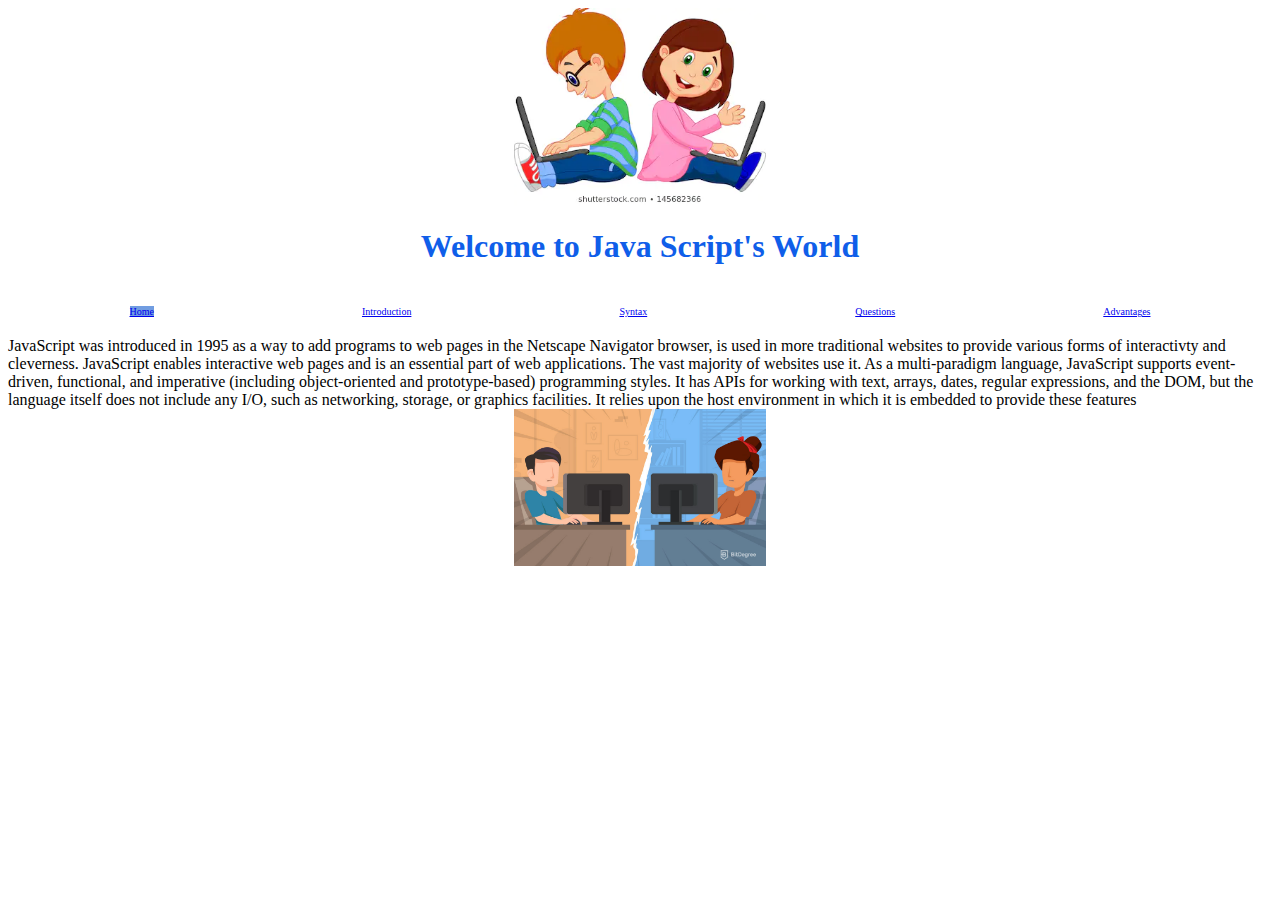
<file: index.html>
<!DOCTYPE html>
<html>
    <head>
    	<title>Java Script's World</title>
    	<link rel="stylesheet" href="https://stackpath.bootstrapcdn.com/bootstrap/4.1.1/css/bootstrap.min.css" integrity="sha384-WskhaSGFgHYWDcbwN70/dfYBj47jz9qbsMId/iRN3ewGhXQFZCSftd1LZCfmhktB" crossorigin="anonymous">
        <!-- style -->
        <link rel="stylesheet" href="index.css">
       
    </head>
    <body>

        <img src="image0.jpg" class="center"/>
    
        <h1 style="color:#0F5EE9;" align="center" > Welcome to Java Script's World </h1>
   
    	<div class="grid">

            <div class="grid-item"> 
                <a class="btn btn-primary" href="concept.html" role="button" style="background-color:#719DE1"> Home</a>
             </div>

			 <div class="grid-item"> 
				<a class="btn btn-primary" href="concept.html" role="button"> Introduction</a>
			 </div>

			 <div class="grid-item"> 
				<a class="btn btn-primary" href="example.html" role="button"> Syntax </a> 
			 </div>

			 <div class="grid-item"> 
				<a class="btn btn-primary" href="questions.html" role="button">Questions</a>
			  </div>

            <div class="grid-item"> 
                <a class="btn btn-primary" href="development.html" role="button">Advantages</a>
            </div>
		</div>
    	<div class="container">
    	JavaScript was introduced in 1995 as a way to add programs to web pages in the Netscape Navigator browser, is used in more traditional websites to provide various forms of interactivty and cleverness. JavaScript enables interactive web pages and is an essential part of web applications. The vast majority of websites use it. As a multi-paradigm language, JavaScript supports event-driven, functional, and imperative (including object-oriented and prototype-based) programming styles. It has APIs for working with text, arrays, dates, regular expressions, and the DOM, but the language itself does not include any I/O, such as networking, storage, or graphics facilities. It relies upon the host environment in which it is embedded to provide these features
        </div>
        <img src="image1.jpg" class="center"/>
        
    </body>
</html>
</file>
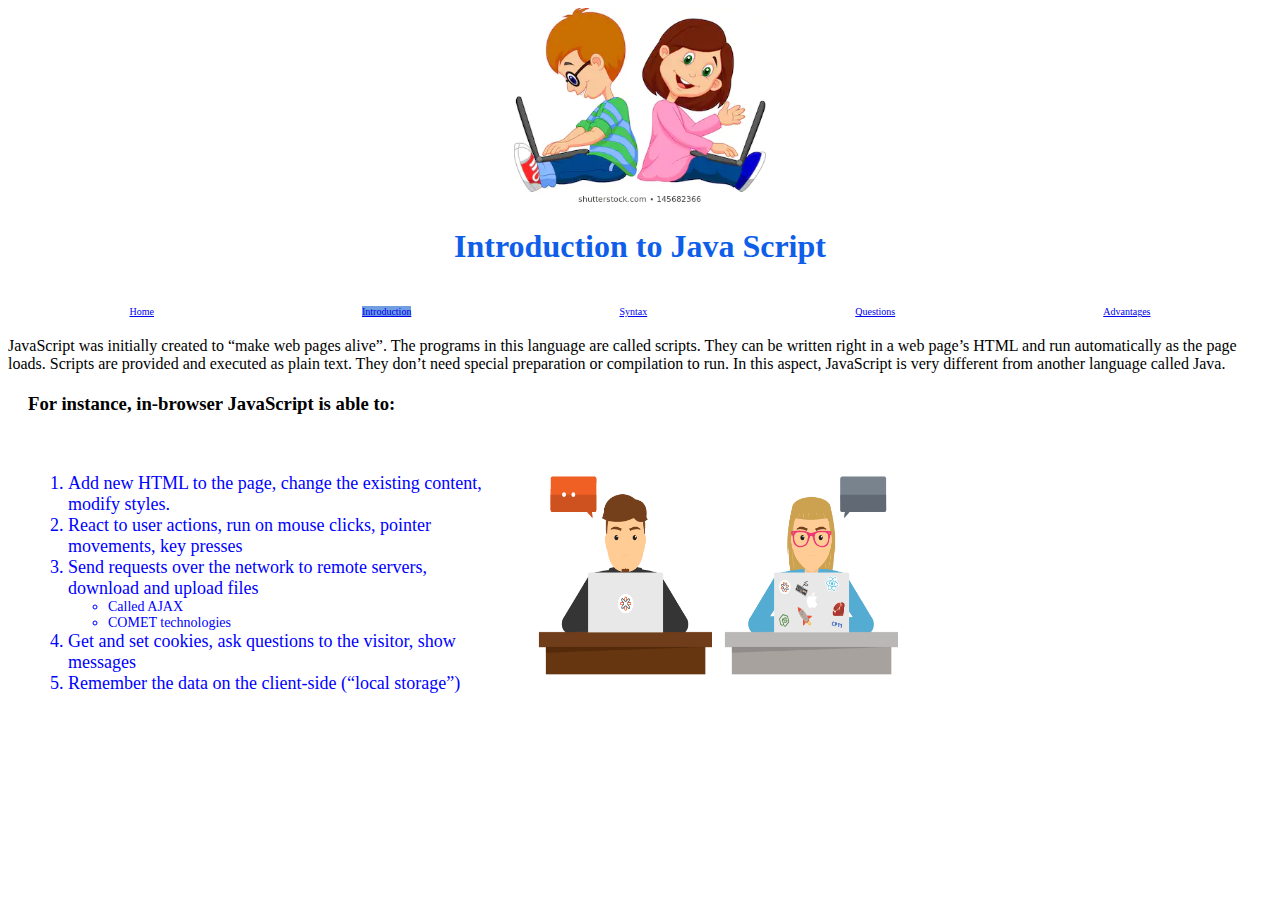
<file: concept.html>
<!DOCTYPE html>
<html>
    <head>
    	<title>Java Script's World</title>
    	<link rel="stylesheet" href="https://stackpath.bootstrapcdn.com/bootstrap/4.1.1/css/bootstrap.min.css" integrity="sha384-WskhaSGFgHYWDcbwN70/dfYBj47jz9qbsMId/iRN3ewGhXQFZCSftd1LZCfmhktB" crossorigin="anonymous">
       <link rel="stylesheet" href="inheritance.css">
        
    </head>
    <body>
    	<img src="image0.jpg" class="center">
    	<h1 style="color:#0F5EE9;" align="center" > Introduction to Java Script </h1>

    	<div class="grid">

         <div class="grid-item"> 
                <a class="btn btn-primary" href="concept.html" role="button"> Home</a>
          </div>

			   <div class="grid-item"> 
				  <a class="btn btn-primary" href="index.html" role="button" style="background-color:#719DE1"> Introduction</a>
			   </div>

			   <div class="grid-item"> 
				  <a class="btn btn-primary" href="example.html" role="button"> Syntax </a> 
			   </div>

			   <div class="grid-item"> 
				  <a class="btn btn-primary" href="questions.html" role="button">Questions</a>
			   </div>

          <div class="grid-item"> 
              <a class="btn btn-primary" href="development.html" role="button">Advantages</a>
          </div>
		    </div>

      <div class="container">
       JavaScript was initially created to “make web pages alive”.
        The programs in this language are called scripts. They can be written right in a web page’s HTML and run automatically as the page loads.
        Scripts are provided and executed as plain text. They don’t need special preparation or compilation to run.
        In this aspect, JavaScript is very different from another language called Java.
      </div>

    <div class="container">
      <h3>For instance, in-browser JavaScript is able to:</h3>
        
      <div class="row">  
         <div class="column">
            <ol> 
              <li> Add new HTML to the page, change the existing content, modify styles.</li>
              <li>React to user actions, run on mouse clicks, pointer movements, key presses</li>
              <li>Send requests over the network to remote servers, download and upload files</li>
                <ul>
                  <li> Called AJAX</li>
                  <li> COMET technologies</li>
                </ul>
              <li>Get and set cookies, ask questions to the visitor, show messages</li>
              <li>Remember the data on the client-side (“local storage”)</li>
            </ol>
          </div>
          <div class="column">
            <img src="image2.jpg" height="90%" width="80%">
        </div>
        
      </div>
     </div> 


        
    </body>
</html>
</file>
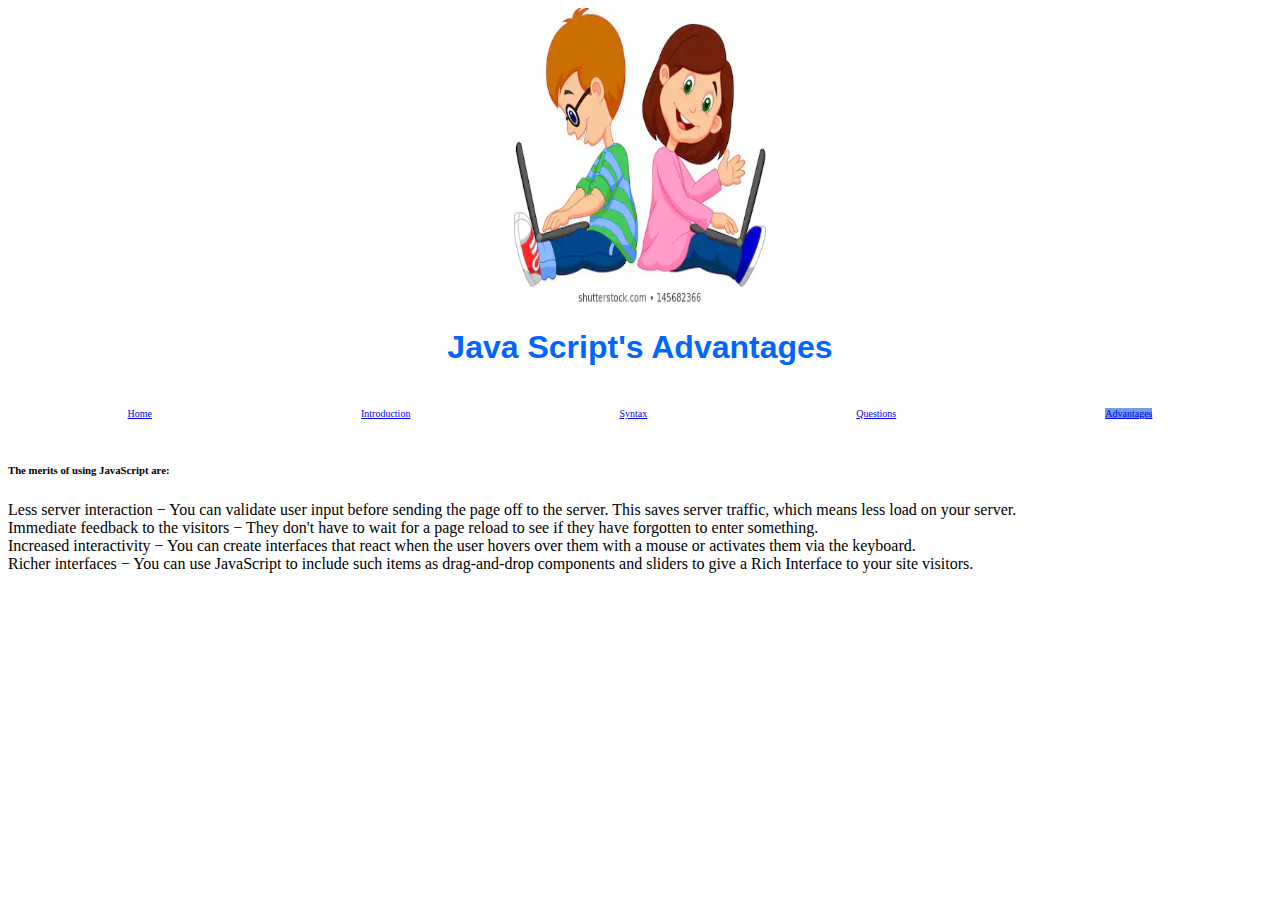
<file: development.html>
<!DOCTYPE html>
<html>
    <head>
    	<title>Java Script's World</title>
    	<link rel="stylesheet" href="https://stackpath.bootstrapcdn.com/bootstrap/4.1.1/css/bootstrap.min.css" integrity="sha384-WskhaSGFgHYWDcbwN70/dfYBj47jz9qbsMId/iRN3ewGhXQFZCSftd1LZCfmhktB" crossorigin="anonymous">
    	
    	<style type="text/css">
    		h1 {
    			font-family: Arial, sans-serif;
    			/*background-color: red;*/
    			text-align: center;
    			color: #0066ff;
    		}
    		.center {
    			display: block;
  				margin-left: auto;
  				margin-right: auto;
  				width: 20%;
  				height: 300px;
    		}

    		.grid {
						
				display: grid;
				padding: 20px;
				grid-column-gap:10px; /*the espace between individual colums of the grid*/
				grid-row-gap:10px; /*the espace between individual row of the grid*/
				grid-template-columns:auto auto auto auto auto; /*allows me to specify how wide(amplio) i want each column to be*/
				/*those the first column 200px the second column 200 px and the thrid column should be automatically generated */

			}
			.grid-item {
				background-color: white;
				font-size: 10px;
				text-align: center;

			}

			 p{
			 	padding: 50px;
			 }
    	</style>
        
    </head>
    <body>
    	<img src="image0.jpg" class="center">
    	<h1> Java Script's Advantages </h1>

    	<div class="grid">

             <div class="grid-item"> 
                <a class="btn btn-primary" href="index.html" role="button"> Home</a>
             </div>

			 <div class="grid-item"> 
				<a class="btn btn-primary" href="concept.html" role="button"> Introduction</a>
			 </div>

			 <div class="grid-item"> 
				<a class="btn btn-primary" href="example.html" role="button"> Syntax </a> 
			 </div>

			 <div class="grid-item"> 
				<a class="btn btn-primary" href="questions.html" role="button">Questions</a>
			  </div>

            <div class="grid-item"> 
                <a class="btn btn-primary" href="development.html" role="button" style="background-color:#719DE1">Advantages</a>
            </div>
		</div>
    	
        <div class="container">
            <h6>The merits of using JavaScript are: </h6>
            <div class="alert alert-primary" role="alert">
              Less server interaction − You can validate user input before sending the page off to the server. This saves server traffic, which means less load on your server.
            </div>
            <div class="alert alert-secondary" role="alert">
              Immediate feedback to the visitors − They don't have to wait for a page reload to see if they have forgotten to enter something.
            </div>
            <div class="alert alert-success" role="alert">
              Increased interactivity − You can create interfaces that react when the user hovers over them with a mouse or activates them via the keyboard.
            </div>
            <div class="alert alert-danger" role="alert">
              Richer interfaces − You can use JavaScript to include such items as drag-and-drop components and sliders to give a Rich Interface to your site visitors.
            </div>
          
        </div>    
    </body>
</html>
</file>
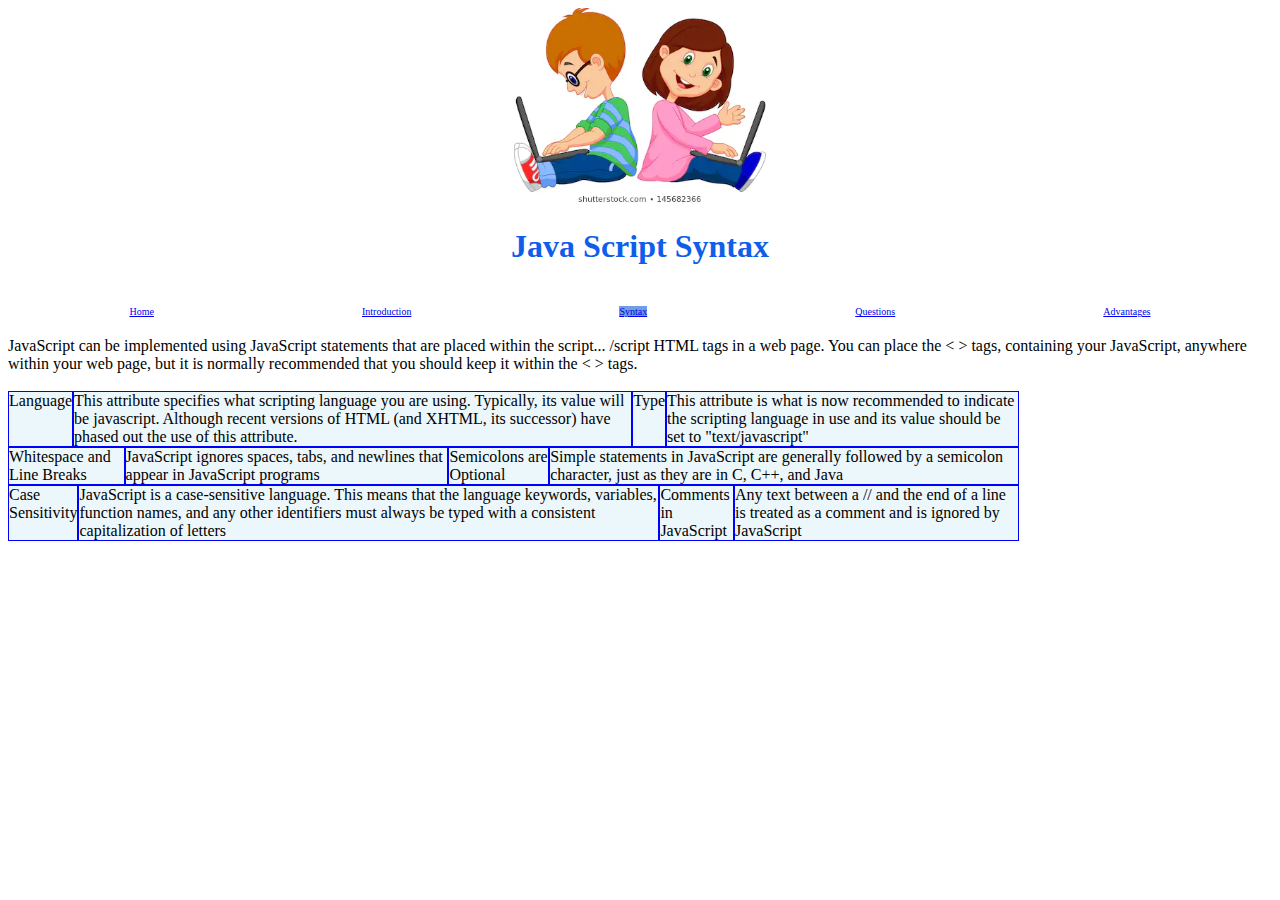
<file: example.html>
<!DOCTYPE html>
<html>
    <head>
    	<title>Java Script's World</title>
    	<link rel="stylesheet" href="https://stackpath.bootstrapcdn.com/bootstrap/4.1.1/css/bootstrap.min.css" integrity="sha384-WskhaSGFgHYWDcbwN70/dfYBj47jz9qbsMId/iRN3ewGhXQFZCSftd1LZCfmhktB" crossorigin="anonymous">
        <link rel="stylesheet" href="index.css">
    </head>

    <style>

    .col{
        border: 0.5px solid blue;
        background-color: #ECF7FC;
    }

    </style>
    <body>
    	<img src="image0.jpg" class="center">
    	<h1 style="color:#0F5EE9;" align="center" > Java Script Syntax </h1>

    	<div class="grid">

            

            <div class="grid-item"> 
                <a class="btn btn-primary" href="index.html" role="button">Home </a>
             </div>

			 <div class="grid-item"> 
				<a class="btn btn-primary" href="concept.html"  role="button"> Introduction </a> 
			 </div>

             <div class="grid-item"> 
                <a class="btn btn-primary" href="example.html" style="background-color:#719DE1" role="button">Syntax </a>
             </div>

			 <div class="grid-item"> 
				<a class="btn btn-primary" href="questions.html" role="button">Questions</a>
			  </div>

            <div class="grid-item"> 
                <a class="btn btn-primary" href="development.html" role="button">Advantages</a>
            </div>
		</div>
    <div class="container">
    	JavaScript can be implemented using JavaScript statements that are placed within the script... /script HTML tags in a web page. You can place the < > tags, containing your JavaScript, anywhere within your web page, but it is normally recommended that you should keep it within the < > tags.
    </div>
    <br>

    <div class="container">
        <div class="row">
            <div class="col"> Language</div>
            <div class="col">This attribute specifies what scripting language you are using. Typically, its value will be javascript. Although recent versions of HTML (and XHTML, its successor) have phased out the use of this attribute.</div>
            <div class="w-100"></div>
            <div class="col">Type</div>
            <div class="col">This attribute is what is now recommended to indicate the scripting language in use and its value should be set to "text/javascript"</div>
         </div>

        <div class="row">
            <div class="col"> Whitespace and Line Breaks</div>
            <div class="col">JavaScript ignores spaces, tabs, and newlines that appear in JavaScript programs</div>
            <div class="w-100"></div>
            <div class="col">Semicolons are Optional</div>
            <div class="col">Simple statements in JavaScript are generally followed by a semicolon character, just as they are in C, C++, and Java</div>
        </div>

        <div class="row">
            <div class="col"> Case Sensitivity</div>
            <div class="col">JavaScript is a case-sensitive language. This means that the language keywords, variables, function names, and any other identifiers must always be typed with a consistent capitalization of letters</div>
            <div class="w-100"></div>
            <div class="col">Comments in JavaScript</div>
            <div class="col">Any text between a // and the end of a line is treated as a comment and is ignored by JavaScript</div>
        </div>

    </div>
    <br>
        
    </body>
</html>
</file>
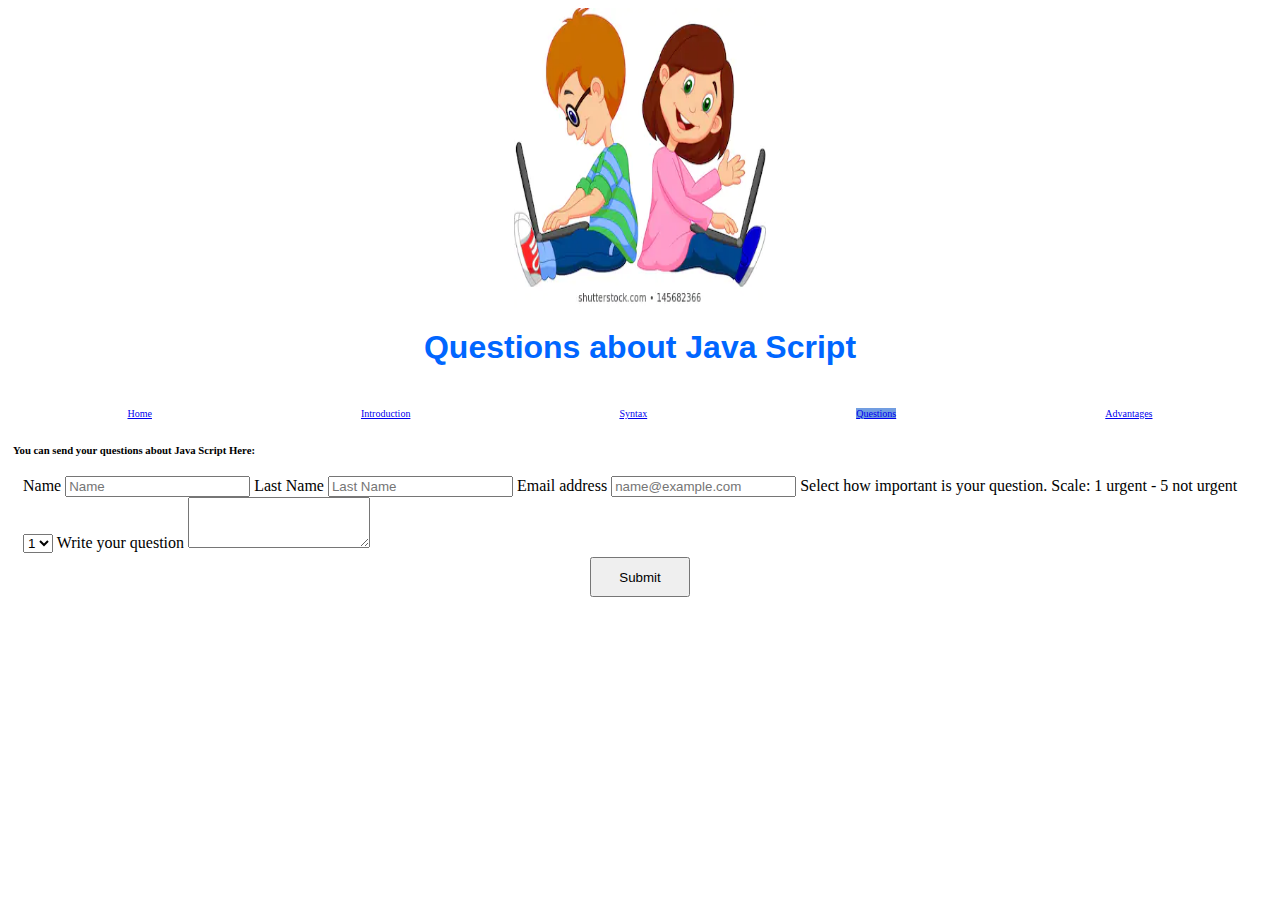
<file: questions.html>
<!DOCTYPE html>
<html>
    <head>
    	<title>Java Script's World</title>
    	<link rel="stylesheet" href="https://stackpath.bootstrapcdn.com/bootstrap/4.1.1/css/bootstrap.min.css" integrity="sha384-WskhaSGFgHYWDcbwN70/dfYBj47jz9qbsMId/iRN3ewGhXQFZCSftd1LZCfmhktB" crossorigin="anonymous">
    	
    	<style type="text/css">
    		h1 {
    			font-family: Arial, sans-serif;
    			/*background-color: red;*/
    			text-align: center;
    			color: #0066ff;
    		}
    		.center {
    			display: block;
  				margin-left: auto;
  				margin-right: auto;
  				width: 20%;
  				height: 300px;
    		}

    		.grid {
						
				display: grid;
				padding: 20px;
				grid-column-gap:10px; /*the espace between individual colums of the grid*/
				grid-row-gap:10px; /*the espace between individual row of the grid*/
				grid-template-columns:auto auto auto auto auto; /*allows me to specify how wide(amplio) i want each column to be*/
				/*those the first column 200px the second column 200 px and the thrid column should be automatically generated */

			}
			.grid-item {
				background-color: white;
				font-size: 10px;
				text-align: center;

              
			}
            .form-group{
                padding: 15px;

            }

            h6{
                padding: 5px;
                margin: auto;
            }

            button{
                height:40px; 
                width:100px; 
                margin: -20px -50px; 
                position:relative;
                top:50%; 
                left:50%;
            }
           

    	</style>
        
    </head>
    <body>
    	<img src="image0.jpg" class="center">
    	<h1> Questions about Java Script </h1>

    	<div class="grid">

			 <div class="grid-item"> 
				<a class="btn btn-primary" href="index.html" role="button"> Home</a>
			 </div>

              <div class="grid-item"> 
                <a class="btn btn-primary" href="concept.html" role="button"> Introduction</a>
             </div>
			 <div class="grid-item"> 
				<a class="btn btn-primary" href="example.html" role="button"> Syntax </a> 
			 </div>

			 <div class="grid-item"> 
				<a class="btn btn-primary" href="questions.html" role="button" style="background-color:#719DE1">Questions</a>
			  </div>

            <div class="grid-item"> 
                <a class="btn btn-primary" href="development.html" role="button">Advantages</a>
            </div>
		</div>
    	
    <div class="container">
    	<h6> You can send your questions about Java Script Here:</h6>

        <form>
        <div class="form-group">

            <label for="formGroupExampleInput">Name</label>
            <input type="text" class="form-control" id="formGroupExampleInput" placeholder="Name">
            <label for="formGroupExampleInput">Last Name</label>
            <input type="text" class="form-control" id="formGroupExampleInput" placeholder="Last Name">
            <label for="exampleFormControlInput1">Email address</label>
            <input type="email" class="form-control" id="exampleFormControlInput1" placeholder="name@example.com">

            <label for="exampleFormControlSelect1">Select how important is your question. Scale: 1 urgent - 5 not urgent</label>
            <select class="form-control" id="exampleFormControlSelect1">
              <option>1</option>
              <option>2</option>
              <option>3</option>
              <option>4</option>
              <option>5</option>
            </select>
            <label for="exampleFormControlTextarea1">Write your question</label>
            <textarea class="form-control" id="exampleFormControlTextarea1" rows="3"></textarea>
          </div>
          <button type="submit" class="btn btn-success" padding="15px">Submit</button>
        </form>
    </div>
        
    </body>
</html>
</file>
<file: index.css>
<style>
   
   .aligncenter {
    text-align: center;
    }
   .center {
        display: block;
        margin-left: auto;
        margin-right: auto;
        width: 20%;
        height: 300%;
    }
    .grid {
		display: grid;
		padding: 20px;
		grid-column-gap:5px; /*the espace between individual colums of the grid*/
		grid-row-gap:5px; /*the espace between individual row of the grid*/
		grid-template-columns:auto auto auto auto auto; /*allows me to specify how wide(amplio) i want each column to be*/
		/*those the first column 200px the second column 200 px and the thrid column should be automatically generated */
	}
	.grid-item {
		background-color: white;
		font-size: 10px;
		text-align: center;            
	}
	p {
		padding: 35px;
        margin: auto;
        border: auto;
        text-align: justify; 
        

	}/*allow to change style depending how narrow a particular webpage is*/

    .introduction {
        padding: 30px;
        margin: auto;
        border: auto;
        text-align: justify; 
        color:#0F5EE9;
    }

    h3{
        padding: 10px;
        margin: auto;
        border: auto;
        text-align: justify; 
    }


    .row {
        display: flex;
        margin-right: auto;
        width: 80%;
          
    }

    .column {
        flex: 33.33%;
        padding: 35px;
      
    }


    @media (min-width: 520px){
        body {
            background-color: white; /*this mans that lightcolor only apply when the view of my window is at least 500px*/
        }
    }
    @media (max-width: 519px){
        body{
            background-color: #739CEA;  /*make it not visible*/
        }
    }
</style>
</file>
<file: inheritance.css>
ul {
  font-size: 14px;
  color: blue;
}

ol {
  font-size: 18px;
  color: blue;
}

.center {
  display: block;
  margin-left: auto;
  margin-right: auto;
  width: 20%;
  height: 300%;
}

.grid {
  display: grid;
  padding: 20px;
  grid-column-gap: 5px;
  grid-row-gap: 5px;
  grid-template-columns: auto auto auto auto auto;
}

.grid-item {
  background-color: white;
  font-size: 10px;
  text-align: center;
}

h3 {
  padding: 20px;
  margin: auto;
  border: auto;
  text-align: justify;
}

.row {
  display: flex;
  margin-right: auto;
  width: 80%;
}

.column {
  flex: 33.33%;
  padding: 20px;
}

/*# sourceMappingURL=inheritance.css.map */
</file>
